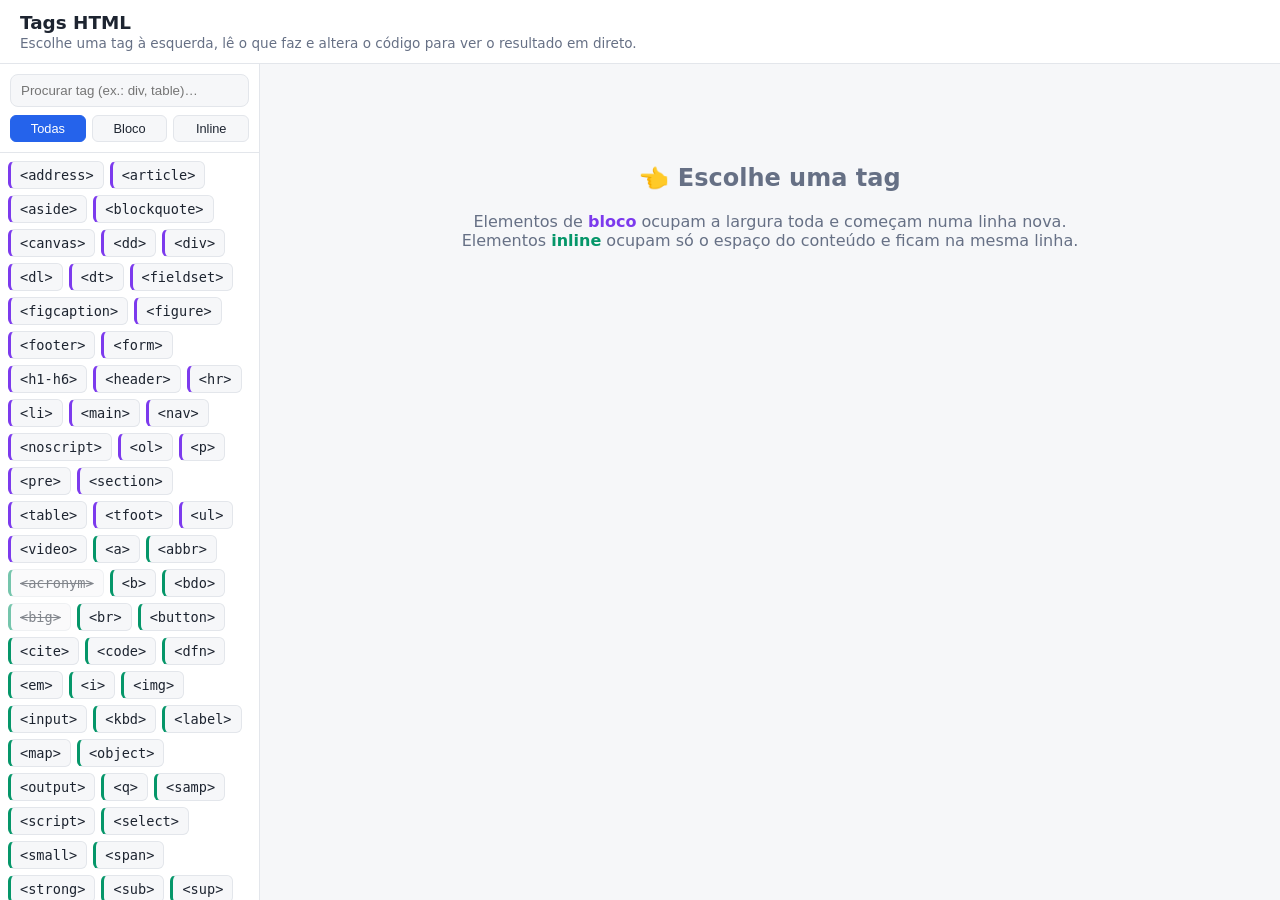
<file: index.html>
<!DOCTYPE html>
<html lang="pt-PT">
<head>
<meta charset="UTF-8">
<meta name="viewport" content="width=device-width, initial-scale=1">
<title>Laboratório de Tags HTML</title>
<link rel="stylesheet" href="style.css">
</head>
<body>
<header>
  <h1>Tags HTML</h1>
  <p>Escolhe uma tag à esquerda, lê o que faz e altera o código para ver o resultado em direto.</p>
</header>
<div class="layout">
  <aside>
    <div class="tools">
      <input id="q" type="search" placeholder="Procurar tag (ex.: div, table)…" autocomplete="off">
      <div class="filters">
        <button data-f="all" class="on">Todas</button>
        <button data-f="block">Bloco</button>
        <button data-f="inline">Inline</button>
      </div>
    </div>
    <div id="list"></div>
  </aside>
  <main id="main">
    <div class="empty">
      <h2>👈 Escolhe uma tag</h2>
      <p>Elementos de <b style="color:var(--block)">bloco</b> ocupam a largura toda e começam numa linha nova.<br>
      Elementos <b style="color:var(--inline)">inline</b> ocupam só o espaço do conteúdo e ficam na mesma linha.</p>
    </div>
  </main>
</div>

<script src="script.js"></script>
</body>
</html>
</file>
<file: style.css>
:root{
  --bg:#f6f7f9; --panel:#fff; --text:#1d2430; --muted:#667085; --line:#e3e6eb;
  --accent:#2563eb; --block:#7c3aed; --inline:#059669;
}
@media (prefers-color-scheme: dark){
  :root{ --bg:#12151b; --panel:#1b2029; --text:#e6e9ef; --muted:#9aa4b2; --line:#2b3240; --accent:#60a5fa; --block:#a78bfa; --inline:#34d399; }
}
*{box-sizing:border-box}
body{margin:0;font-family:system-ui,-apple-system,Segoe UI,Roboto,sans-serif;background:var(--bg);color:var(--text);height:100vh;display:flex;flex-direction:column}
header{padding:12px 20px;background:var(--panel);border-bottom:1px solid var(--line)}
header h1{margin:0;font-size:1.15rem}
header p{margin:2px 0 0;color:var(--muted);font-size:.85rem}
.layout{flex:1;display:flex;min-height:0}
aside{width:260px;background:var(--panel);border-right:1px solid var(--line);display:flex;flex-direction:column;min-height:0}
.tools{padding:10px;border-bottom:1px solid var(--line)}
.tools input{width:100%;padding:8px 10px;border:1px solid var(--line);border-radius:8px;background:var(--bg);color:var(--text)}
.filters{display:flex;gap:6px;margin-top:8px}
.filters button{flex:1;padding:5px;border:1px solid var(--line);background:var(--bg);color:var(--text);border-radius:6px;cursor:pointer;font-size:.8rem}
.filters button.on{background:var(--accent);border-color:var(--accent);color:#fff}
#list{overflow:auto;padding:8px;display:flex;flex-wrap:wrap;gap:6px;align-content:flex-start}
.tag{font-family:ui-monospace,Consolas,monospace;font-size:.85rem;padding:5px 9px;border-radius:6px;border:1px solid var(--line);background:var(--bg);color:var(--text);cursor:pointer}
.tag.block{border-left:3px solid var(--block)}
.tag.inline{border-left:3px solid var(--inline)}
.tag.obsolete{opacity:.55;text-decoration:line-through}
.tag:hover{border-color:var(--accent)}
.tag.active{background:var(--accent);color:#fff;border-color:var(--accent)}
main{flex:1;overflow:auto;padding:20px;min-width:0}
.card{background:var(--panel);border:1px solid var(--line);border-radius:12px;padding:16px;margin-bottom:16px}
.card h2{margin:0 0 6px;font-family:ui-monospace,Consolas,monospace}
.badge{display:inline-block;font-size:.7rem;padding:2px 8px;border-radius:99px;color:#fff;margin-left:8px;vertical-align:middle;font-family:system-ui}
.badge.block{background:var(--block)} .badge.inline{background:var(--inline)} .badge.old{background:#b45309}
.card p{margin:6px 0;line-height:1.5}
.grid{display:grid;grid-template-columns:1fr 1fr;gap:16px}
@media(max-width:900px){.grid{grid-template-columns:1fr} aside{width:200px}}
textarea{width:100%;height:260px;resize:vertical;font-family:ui-monospace,Consolas,monospace;font-size:.85rem;padding:10px;border:1px solid var(--line);border-radius:8px;background:var(--bg);color:var(--text);tab-size:2}
iframe{width:100%;height:260px;border:1px solid var(--line);border-radius:8px;background:#fff}
.row{display:flex;justify-content:space-between;align-items:center;margin-bottom:8px}
.row h3{margin:0;font-size:.95rem}
.reset{padding:4px 10px;border:1px solid var(--line);background:var(--bg);color:var(--text);border-radius:6px;cursor:pointer;font-size:.8rem}
.empty{color:var(--muted);text-align:center;margin-top:80px}
code.k{background:var(--bg);padding:1px 5px;border-radius:4px}
</file>
